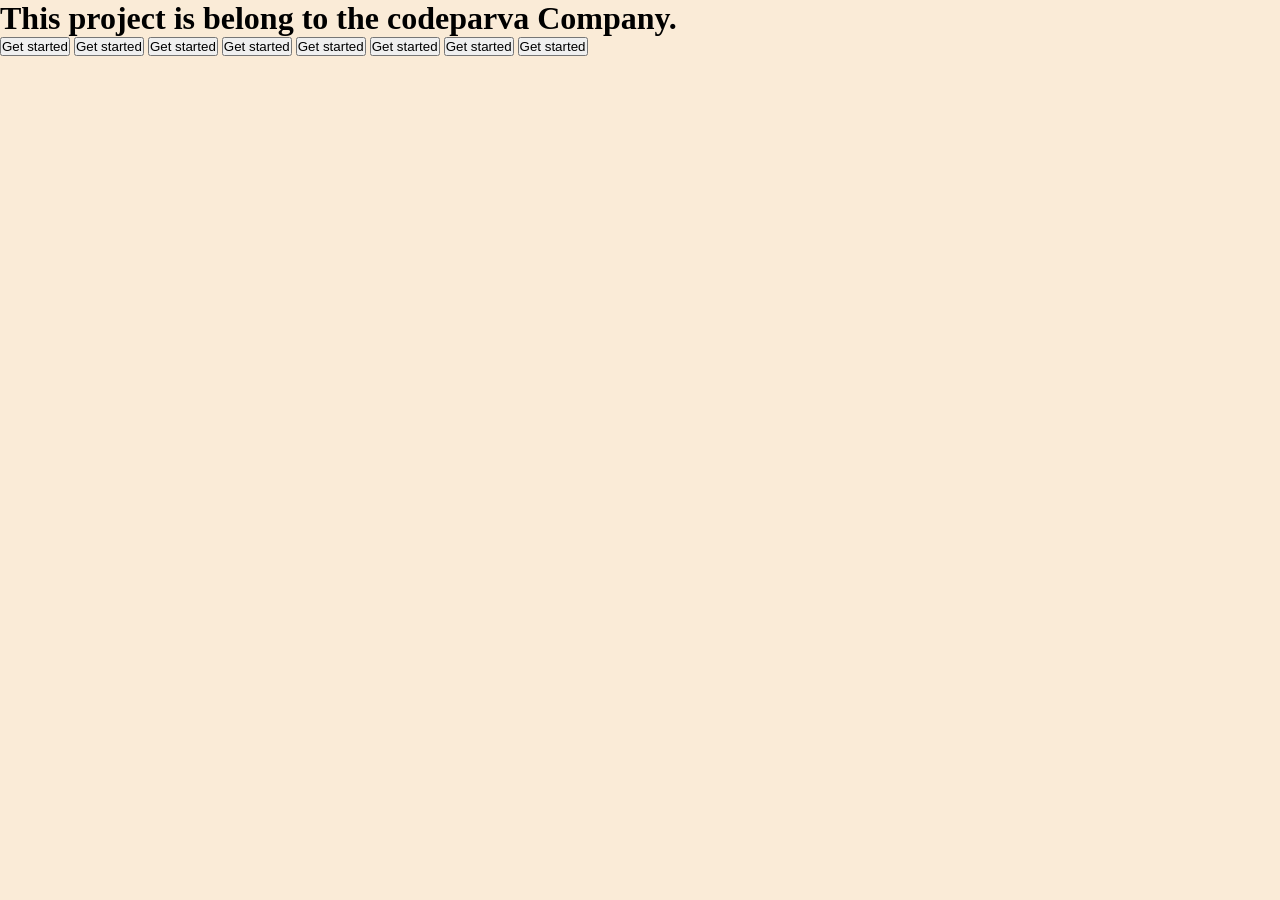
<file: tutorial.html>
<!DOCTYPE html>
<html>
    <head>
        <link rel = "stylesheet" href = "style.css">
    </head>
    <body>
        <div class = "bg-container">
        <h1>This project is belong to the codeparva Company.</h1>
        <button>Get started</button>
        <button class = "btn-primary">Get started</button>
        <button class = "btn-info">Get started</button>
        <button class = "btn-success">Get started</button>
        <button class = "btn-danger">Get started</button>
        <button class = "btn-secondary">Get started</button>
        <button class = "btn-outline-primary">Get started</button>
        <button class = "btn-outline-success">Get started</button>
    </div>
    </body>
</html>
</file>
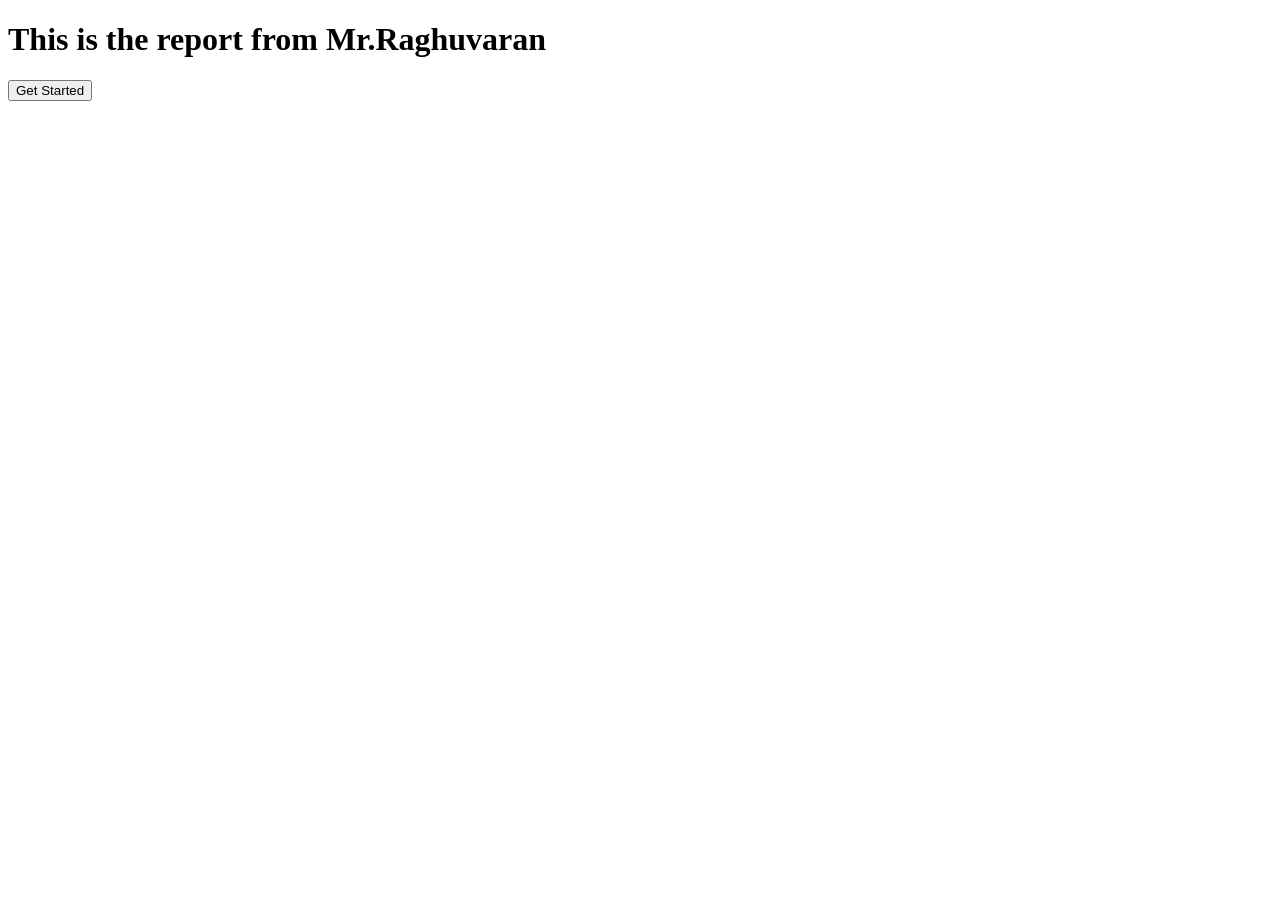
<file: weather report.html>
<!DOCTYPE html>
<html>
    <head></head>
    <body>
        <div class = "bg-container">
        <h1>This is the report from Mr.Raghuvaran</h1>
        <button class = "btn-primary">Get Started</button>
    </div>
    </body>
</html>
</file>
<file: style.css>
@import url('https://fonts.googleapis.com/css2?family=Ubuntu:ital@1&display=swap');
@import url('https://fonts.googleapis.com/css2?family=Ubuntu:ital@1&family=Varela+Round&display=swap');
body{
    background-color: antiquewhite;
}

*{
    margin: 0;
    padding: 0;
}

nav{
    font-family: 'Varela Round', sans-serif;
}

nav ul{
    display: flex;
    list-style-type: none;
    height: 65px;
    background-color: black;
    color: white;
    align-items: center;
}
nav ul li{
    padding: 0 12px;
}
.brand img{
    width: 44px;
    padding: 0 8px;
}
.brand{
    display: flex;
    align-items: center;
    font-weight: bolder;
    font-size: 1.3rem;
}
.container{
    min-height: 70vh;
    background-color: black;
    color: white;
    margin: 12px auto;
    width: 70%;
    font-family: 'Varela Round', sans-serif;
    font-size: 12px;
    border-radius: 12px;
    padding: 13px;
    background-image: url('https://wallpapercave.com/wp/hjSB3oT.jpg');
    background-size: cover;
}
.bottom{
    position:sticky;
    height: 100px;
    background-color: black;
    bottom: 0;
    display: flex;
    justify-content: center;
    align-items: center;
    color: white;
    flex-direction: column;
}
.icons{
    margin-top: 10px;
}
.icons i{
    cursor: pointer;
}
#myProgressBar{
    width: 80vw;
    text-align: center;
    color: blue;
    cursor:pointer;
}
.songItemcontainer{
    margin-top: 40px;
}
.songItem{
    height: 40px;
    display: flex;
    background-color: white;
    width: 40%;
    color: black;
    margin: 12px 0;
    justify-content: space-between;
    align-items: center;
    border-radius: 34px;
}
.songItem img{
    width: 43px;
    margin: 0 23px ;
    border-radius: 80px;
}
.timestamp{
    margin: 0 23px;
}
.iconimage{
    height: 12px;
}
.timestamp i{
    cursor: pointer;
}
.songInfo{
    position: absolute;
    left: 9vw;
    font-family: 'Varela Round', sans-serif;
}
.songInfo img{
    opacity: 0;
    transform: opacity 0.4s ease-in;
}
</file>
